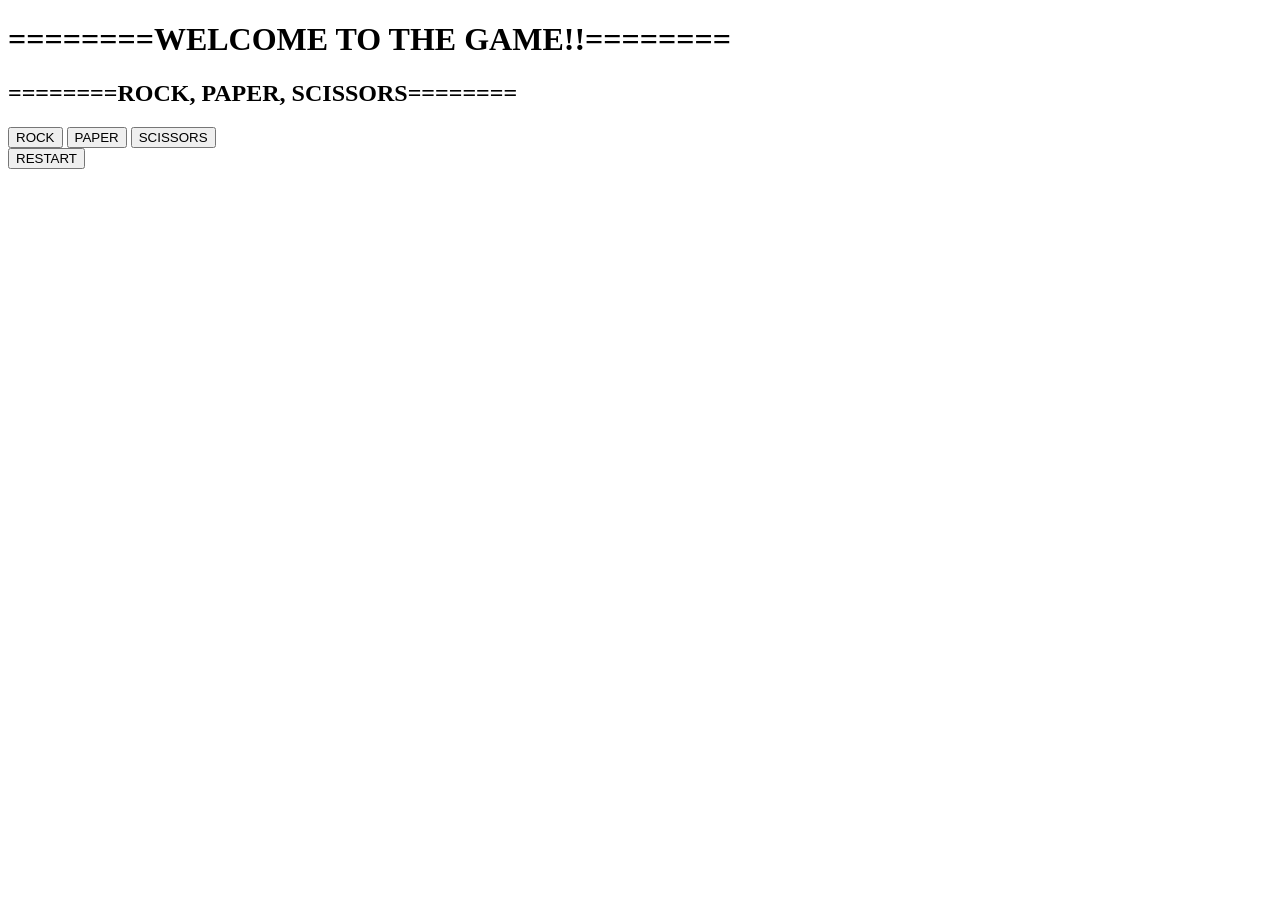
<file: index.html>
<!DOCTYPE html>
<html lang="en">
<head>
    <meta charset="UTF-8">
    <meta name="viewport" content="width=device-width, initial-scale=1.0">
    <title>Document</title>
</head>
<body>
<h1>========WELCOME TO THE GAME!!========</h1>
<h2>========ROCK, PAPER, SCISSORS========</h2>

    <di id="container">
    <button id="rock">ROCK</button>
    <button id="paper">PAPER</button>
    <button id="scissors">SCISSORS</button>
    </div>
    <div id="result"></div>
    <div id="score"></div>
    
    <button id="restart">RESTART</button>
    <script src="script.js"></script>
</body>
</html>
</file>
